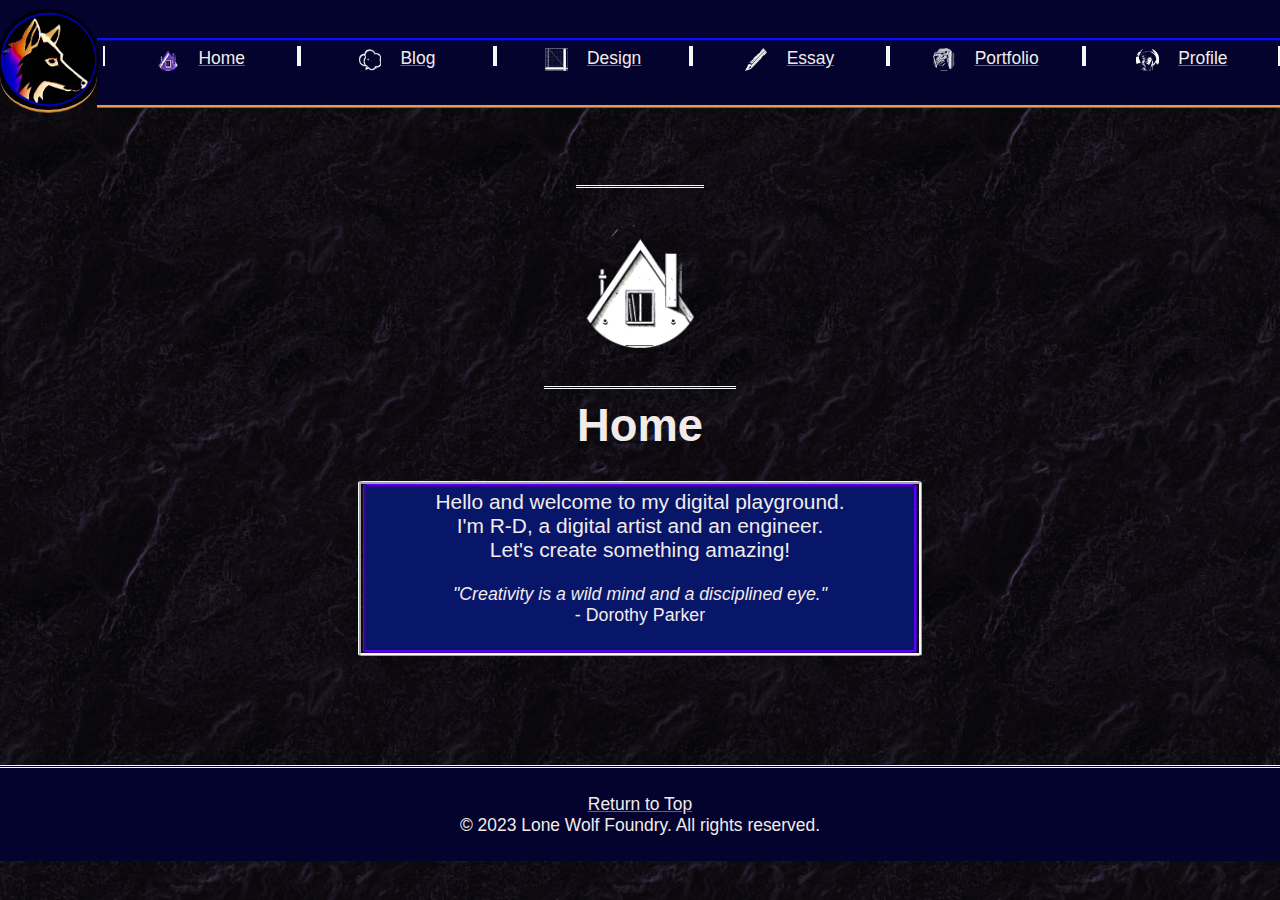
<file: index.html>
<!DOCTYPE html>
<html lang="en">
  <head>
    <meta charset="UTF-8">
    <meta name="viewport" content="width=device-width, initial-scale=1.0">
    <title>Lone Wolf Foundry</title>
    <link rel="icon" href="./favicon.ico">
    <link rel="stylesheet" href="style.css">
    
  </head>

  <body class="page">

    <header class="header">

      <a href="#" class="header__logo">
        <section class="header__logo-band-one"></section>
        <img src="./images/icon_base6.png" alt="Personal Logo" class="header__logo-img">
        <section class="header__logo-band-two"></section>
      </a>
    
      <nav class="header__navigation" id="navbar">
        <section class="header__menu">
          <a href="./index.html" class="header__menu-link"><img src="./images/house_icon_6.png" class="header__menu-image" id="home__light">Home</a>
          <a href="./blog.html" class="header__menu-link"><img src="./images/blog icon 7.png" class="header__menu-image">Blog</a>
          <a href="./design.html" class="header__menu-link"><img src="./images/design icon 2.png" class="header__menu-image">Design</a>
          <a href="./essay.html" class="header__menu-link"><img src="./images/essay icon 6.png" class="header__menu-image">Essay</a>
          <a href="./portfolio.html" class="header__menu-link"><img src="./images/portfolio icon 4.png" class="header__menu-image">Portfolio</a>
          <a href="./profile.html" class="header__menu-link"><img src="./images/profile icon 3.png" class="header__menu-image">Profile</a>
        </section>
      </nav>

    </header>
      
    <main class="main">

      <section class="main__header">
        <section class="main__header-line-one"></section>
        <img src="/images/house_icon_6.png" class="main__header-icon">
        <section class="main__header-line-two"></section>
        <h1 class="main__header-heading">Home</h1>
      </section>

      <section class="main__body">
      
        <section class="main__body-copy-outer">
          <section class="main__body-copy-inner">
            <section class="main__body-copy">
              
              <section id="homepage__greeting">
                <p class="main__body-copy-text"> Hello and welcome to my digital playground.</p>
                <p class="main__body-copy-text">I'm R-D, a digital artist and an engineer.</p>
                <p class="main__body-copy-text">Let's create something amazing! </p>
              </section>

              <section class="main__body-copy-quote">
                <p class="main__body-copy-quote-text"> "Creativity is a wild mind and a disciplined eye."</p>
                <p class="main__body-copy-quote-author"> - Dorothy Parker</p>
              </section>

            </section>
          </section>
        </section>


      </section>
      
      

    </main>

    <footer class="footer">
      <section class="footer__bar">
        <a href="#navbar" class="footer__link">Return to Top</a>
        <p class="footer__copy">&copy; 2023 Lone Wolf Foundry. All rights reserved.</p>
      </section>
    </footer>

  </body>
</html>
</file>
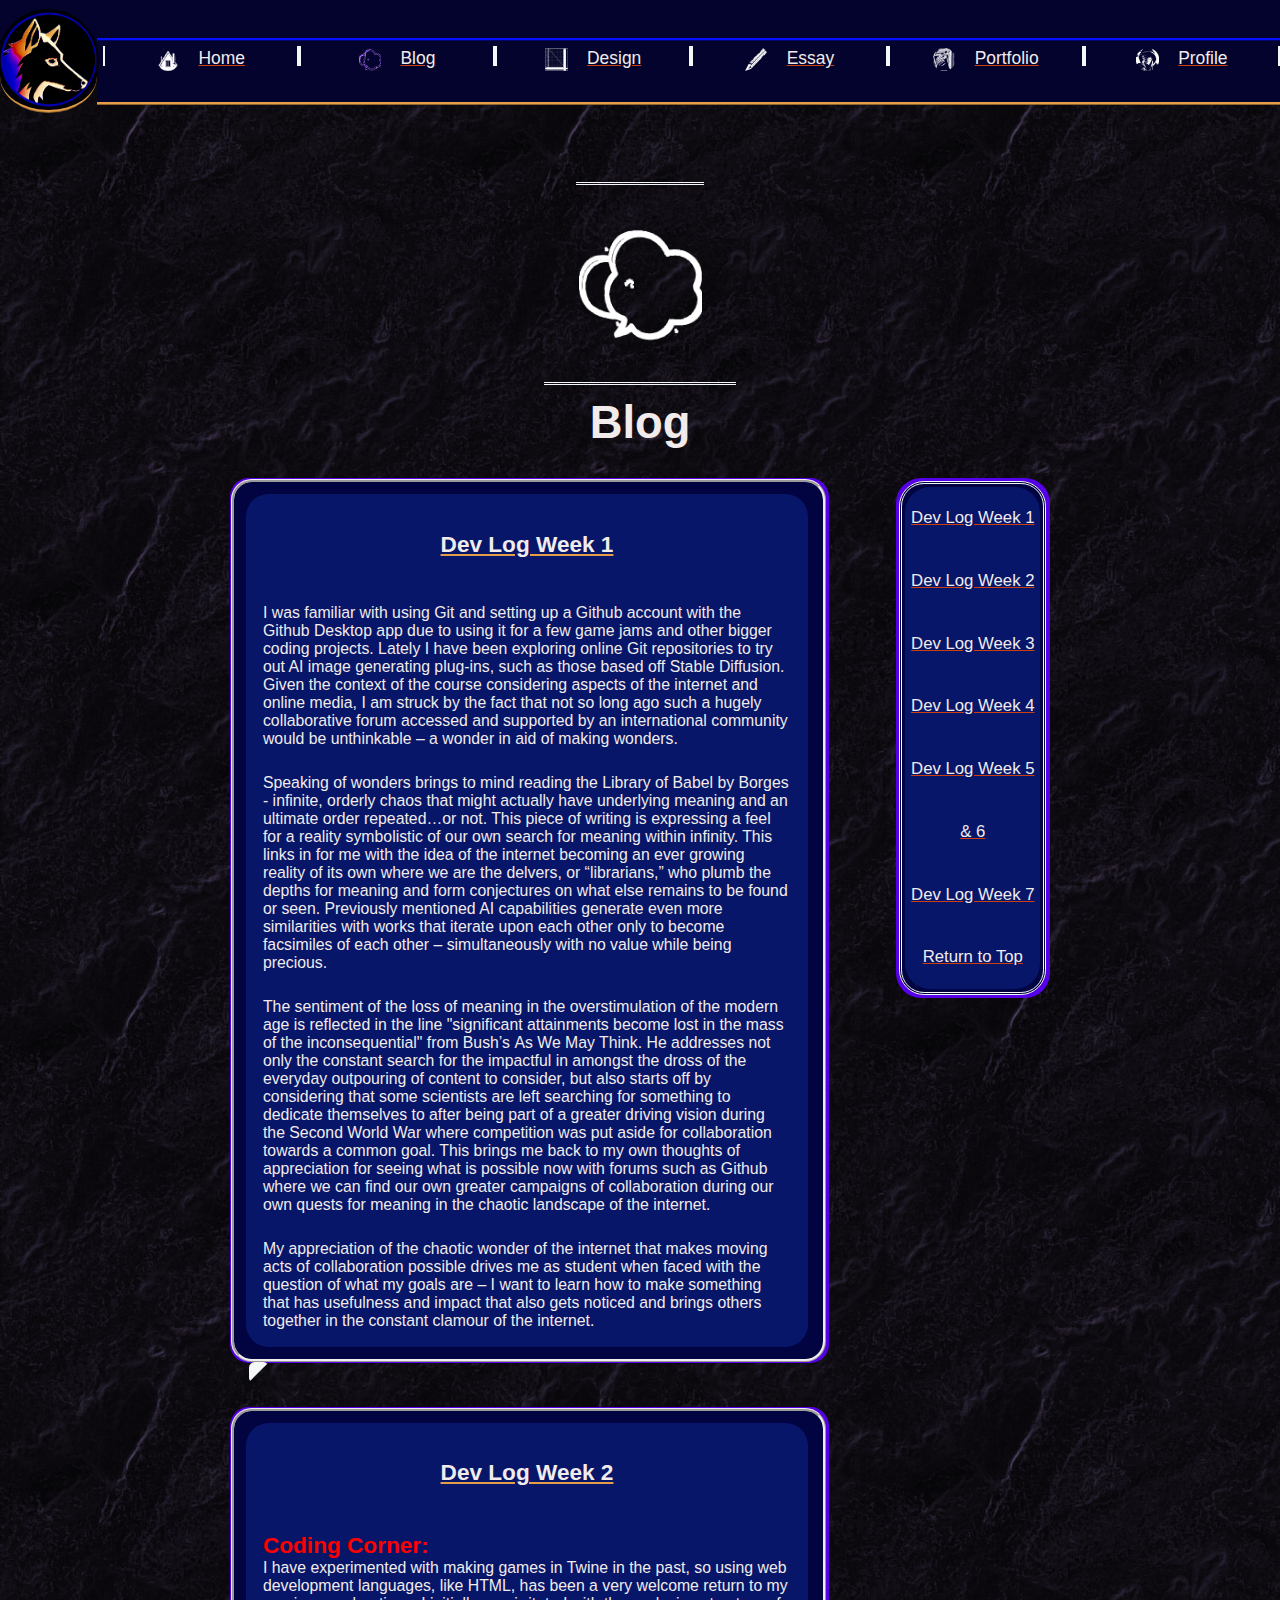
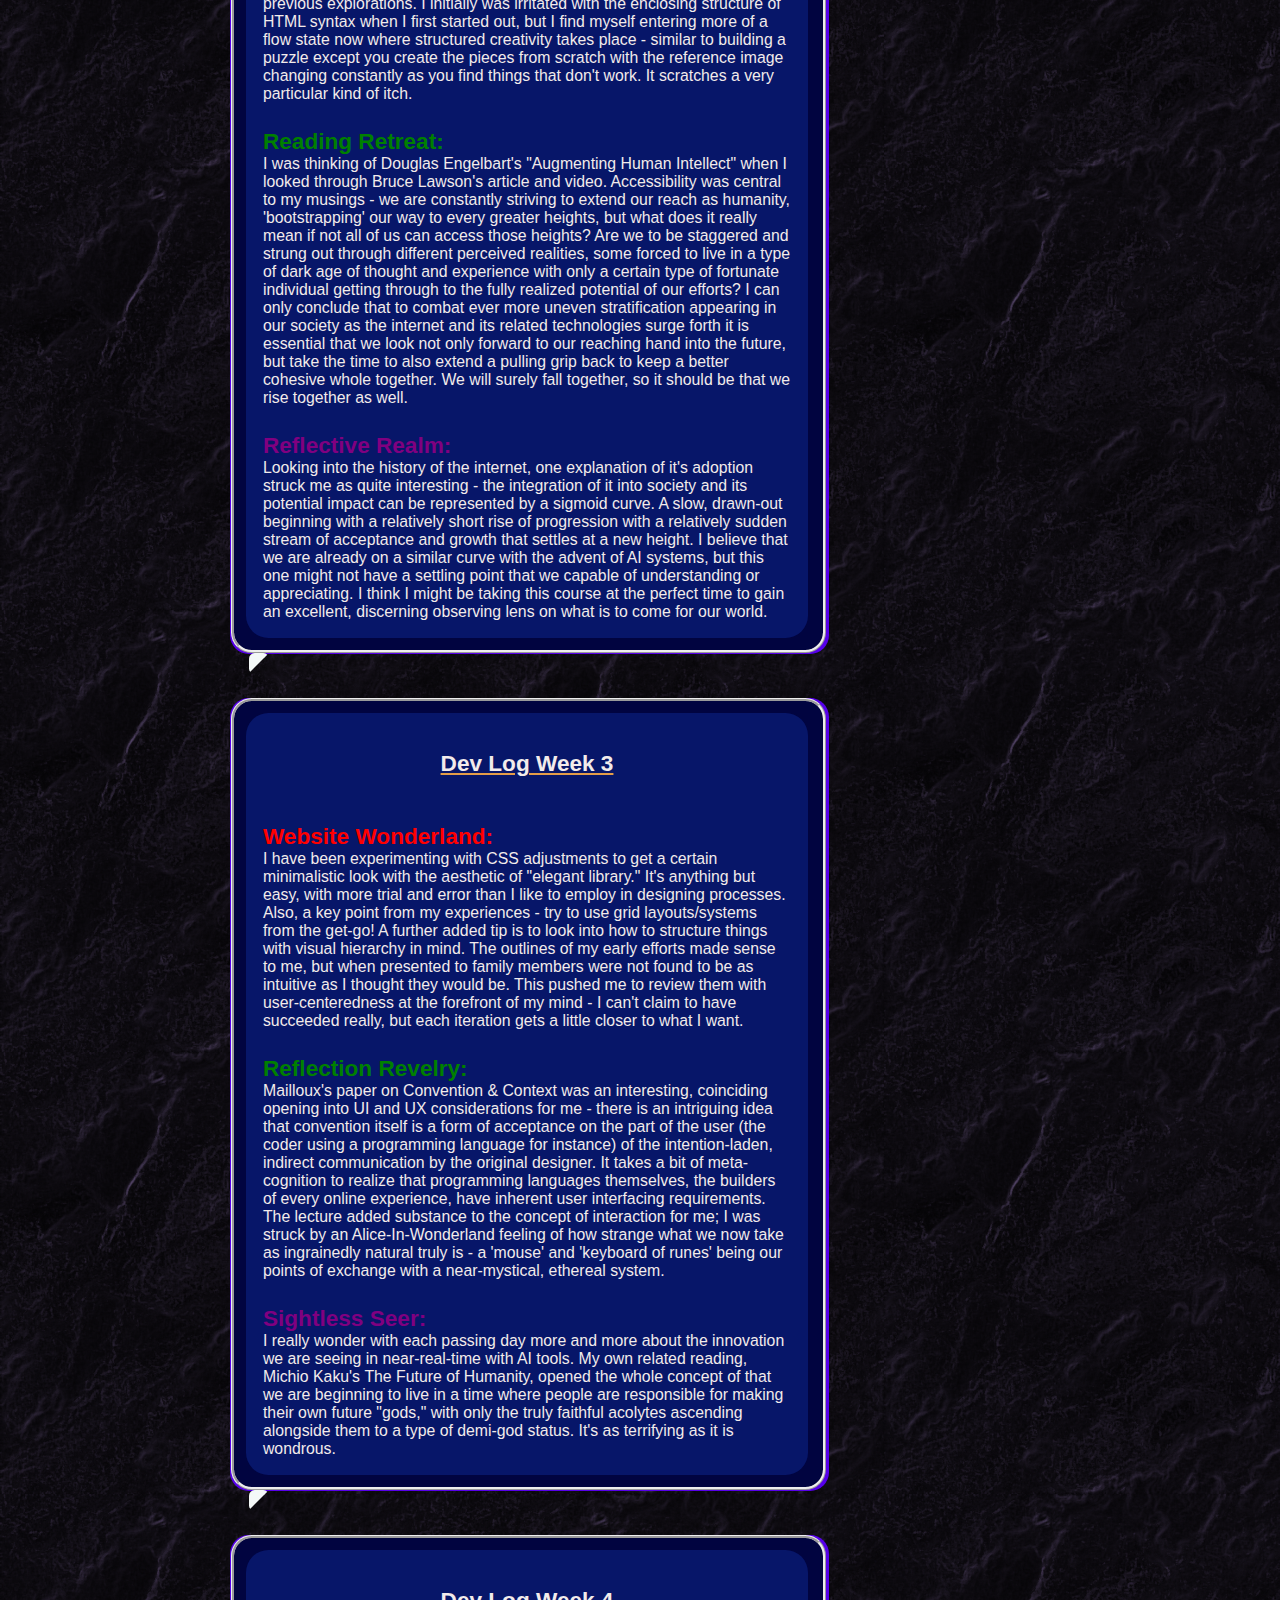
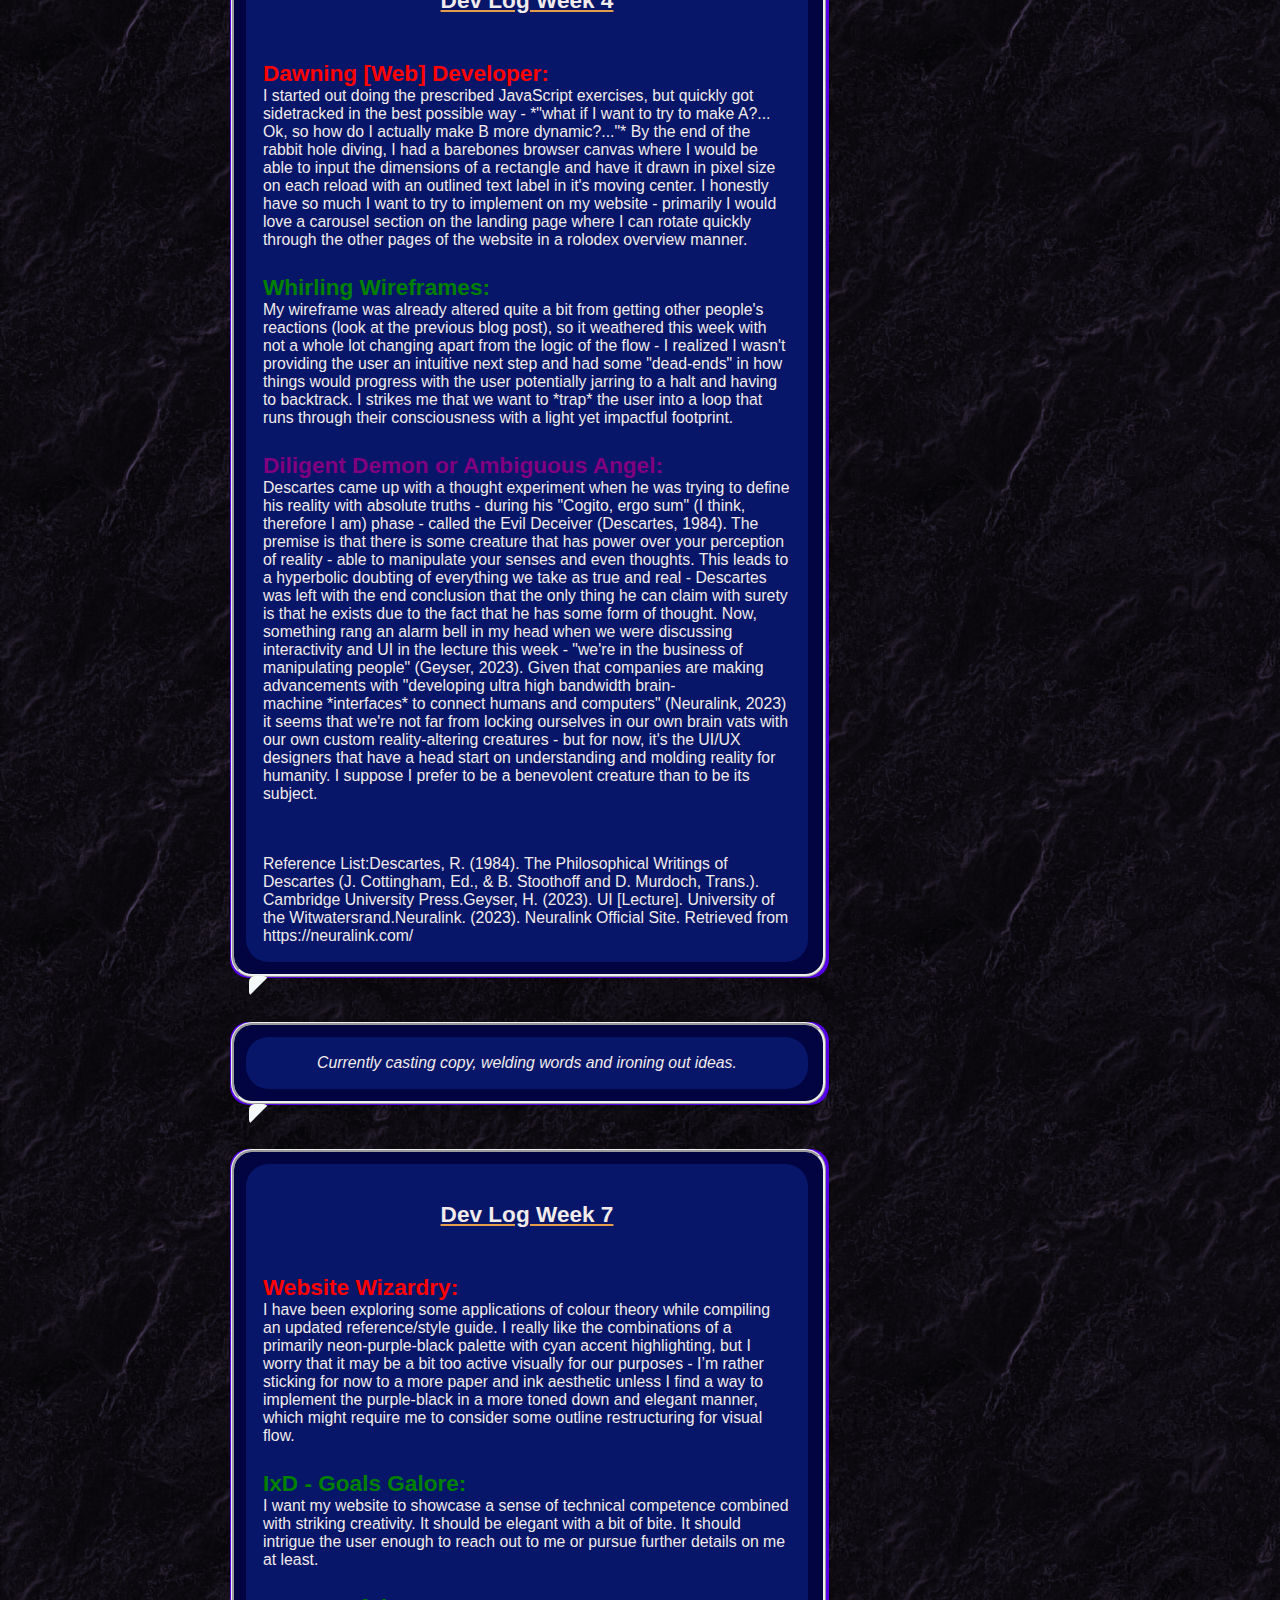
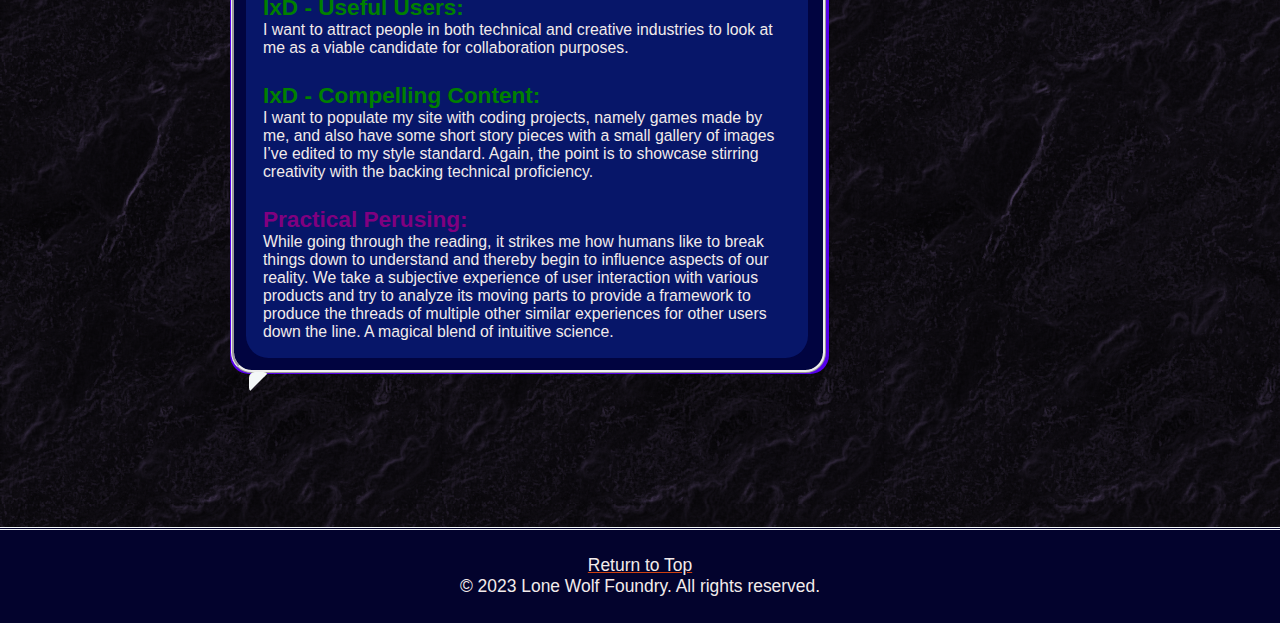
<file: blog.html>
<!DOCTYPE html>
<html lang="en">
  <head>
    <meta charset="UTF-8">
    <meta name="viewport" content="width=device-width, initial-scale=1.0">
    <title>Lone Wolf Foundry</title>
    <link rel="icon" href="/favicon.ico">
    <link rel="stylesheet" href="style.css">
    
  </head>

  <body class="page">

    <header class="header">

      <a href="#" class="header__logo">
        <section class="header__logo-band-one"></section>
        <img src="/images/icon_base6.png" alt="Personal Logo" class="header__logo-img">
        <section class="header__logo-band-two"></section>
      </a>
    
      <nav class="header__navigation" id="navbar">
        <section class="header__menu">
          <a href="/index.html" class="header__menu-link"><img src="./images/house_icon_6.png" class="header__menu-image">Home</a>
          <a href="/blog.html" class="header__menu-link"><img src="/images/blog icon 7.png" class="header__menu-image" id="blog__light">Blog</a>
          <a href="/design.html" class="header__menu-link"><img src="/images/design icon 2.png" class="header__menu-image">Design</a>
          <a href="/essay.html" class="header__menu-link"><img src="/images/essay icon 6.png" class="header__menu-image">Essay</a>
          <a href="/portfolio.html" class="header__menu-link"><img src="/images/portfolio icon 4.png" class="header__menu-image">Portfolio</a>
          <a href="/profile.html" class="header__menu-link"><img src="/images/profile icon 3.png" class="header__menu-image">Profile</a>
        </section>
      </nav>

    </header>
      
    <main class="main">

      <section class="main__header">
        <section class="main__header-line-one"></section>
        <img src="/images/blog icon 7.png" class="main__header-icon">
        <section class="main__header-line-two"></section>
        <h1 class="main__header-heading">Blog</h1>
      </section>

      <section class="main__body">
        <section class="main__body-content">
      
          <section class="main__speech-bubble" id="Blog1">
            <section class="main__speech-bubble-inner">
              <section class="h-entry main__speech-bubble-text">
                <h3 class="p-name main__body-heading">Dev Log Week 1</h3>
                <br>
                <p class="main__body-blog-text">I was familiar with using Git and setting up a Github account with the Github Desktop app due to using it for a few game jams and other bigger coding projects. Lately I have been exploring online Git repositories to try out AI image generating plug-ins, such as those based off Stable Diffusion. Given the context of the course considering aspects of the internet and online media, I am struck by the fact that not so long ago such a hugely collaborative forum accessed and supported by an international community would be unthinkable – a wonder in aid of making wonders.</p>
                <br>
                <p class="main__body-blog-text">Speaking of wonders brings to mind reading the Library of Babel by Borges - infinite, orderly chaos that might actually have underlying meaning and an ultimate order repeated…or not. This piece of writing is expressing a feel for a reality symbolistic of our own search for meaning within infinity. This links in for me with the idea of the internet becoming an ever growing reality of its own where we are the delvers, or “librarians,” who plumb the depths for meaning and form conjectures on what else remains to be found or seen. Previously mentioned AI capabilities generate even more similarities with works that iterate upon each other only to become facsimiles of each other – simultaneously with no value while being precious.</p>
                <br>
                <p class="main__body-blog-text">The sentiment of the loss of meaning in the overstimulation of the modern age is reflected in the line "significant attainments become lost in the mass of the inconsequential" from Bush’s As We May Think. He addresses not only the constant search for the impactful in amongst the dross of the everyday outpouring of content to consider, but also starts off by considering that some scientists are left searching for something to dedicate themselves to after being part of a greater driving vision during the Second World War where competition was put aside for collaboration towards a common goal. This brings me back to my own thoughts of appreciation for seeing what is possible now with forums such as Github where we can find our own greater campaigns of collaboration during our own quests for meaning in the chaotic landscape of the internet.</p>
                <br>
                <p class="main__body-blog-text">My appreciation of the chaotic wonder of the internet that makes moving acts of collaboration possible drives me as student when faced with the question of what my goals are – I want to learn how to make something that has usefulness and impact that also gets noticed and brings others together in the constant clamour of the internet.</p>
              </section>
            </section>
          </section>

          <br><br>

          <section class="main__speech-bubble" id="Blog2">
            <section class="main__speech-bubble-inner">
              <section class="h-entry main__speech-bubble-text">
                <h3 class="p-name main__body-heading">Dev Log Week 2</h3>
                <br>
                <h4 class="main__body-blog-heading-one">Coding Corner:</h4>
                <p class="main__body-blog-text">I have experimented with making games in Twine in the past, so using web development languages, like HTML, has been a very welcome return to my previous explorations. I initially was irritated with the enclosing structure of HTML syntax when I first started out, but I find myself entering more of a flow state now where structured creativity takes place - similar to building a puzzle except you create the pieces from scratch with the reference image changing constantly as you find things that don't work. It scratches a very particular kind of itch.</p>
                <br>
                <h4 class="main__body-blog-heading-two">Reading Retreat:</h4>
                <p class="main__body-blog-text">I was thinking of Douglas Engelbart's "Augmenting Human Intellect" when I looked through Bruce Lawson's article and video. Accessibility was central to my musings - we are constantly striving to extend our reach as humanity, 'bootstrapping' our way to every greater heights, but what does it really mean if not all of us can access those heights? Are we to be staggered and strung out through different perceived realities, some forced to live in a type of dark age of thought and experience with only a certain type of fortunate individual getting through to the fully realized potential of our efforts? I can only conclude that to combat ever more uneven stratification appearing in our society as the internet and its related technologies surge forth it is essential that we look not only forward to our reaching hand into the future, but take the time to also extend a pulling grip back to keep a better cohesive whole together. We will surely fall together, so it should be that we rise together as well.</p>
                <br>
                <h4 class="main__body-blog-heading-three">Reflective Realm:</h4>
                <p class="main__body-blog-text">Looking into the history of the internet, one explanation of it's adoption struck me as quite interesting - the integration of it into society and its potential impact can be represented by a sigmoid curve. A slow, drawn-out beginning with a relatively short rise of progression with a relatively sudden stream of acceptance and growth that settles at a new height. I believe that we are already on a similar curve with the advent of AI systems, but this one might not have a settling point that we capable of understanding or appreciating. I think I might be taking this course at the perfect time to gain an excellent, discerning observing lens on what is to come for our world.</p>
              </section>
            </section>
          </section>
          
          <br><br>

          <section class="main__speech-bubble" id="Blog3">
            <section class="main__speech-bubble-inner">
              <section class="h-entry main__speech-bubble-text">
                <h3 class="p-name main__body-heading">Dev Log Week 3</h3>
                <br>
                <h4 class="main__body-blog-heading-one">Website Wonderland:</h4>
                <p class="main__body-blog-text">I have been experimenting with CSS adjustments to get a certain minimalistic look with the aesthetic of "elegant library." It's anything but easy, with more trial and error than I like to employ in designing processes. Also, a key point from my experiences - try to use grid layouts/systems from the get-go! A further added tip is to look into how to structure things with visual hierarchy in mind. The outlines of my early efforts made sense to me, but when presented to family members were not found to be as intuitive as I thought they would be. This pushed me to review them with user-centeredness at the forefront of my mind - I can't claim to have succeeded really, but each iteration gets a little closer to what I want.</p>
                <br>
                <h4 class="main__body-blog-heading-two">Reflection Revelry:</h4>
                <p class="main__body-blog-text">Mailloux's paper on Convention & Context was an interesting, coinciding opening into UI and UX considerations for me - there is an intriguing idea that convention itself is a form of acceptance on the part of the user (the coder using a programming language for instance) of the intention-laden, indirect communication by the original designer. It takes a bit of meta-cognition to realize that programming languages themselves, the builders of every online experience, have inherent user interfacing requirements. The lecture added substance to the concept of interaction for me; I was struck by an Alice-In-Wonderland feeling of how strange what we now take as ingrainedly natural truly is - a 'mouse' and 'keyboard of runes' being our points of exchange with a near-mystical, ethereal system.</p>
                <br>  
                <h4 class="main__body-blog-heading-three">Sightless Seer:</h4>
                <p class="main__body-blog-text">I really wonder with each passing day more and more about the innovation we are seeing in near-real-time with AI tools. My own related reading, Michio Kaku's The Future of Humanity, opened the whole concept of that we are beginning to live in a time where people are responsible for making their own future "gods," with only the truly faithful acolytes ascending alongside them to a type of demi-god status. It's as terrifying as it is wondrous.</p>
                  
              </section>
            </section>
          </section>

          <br><br>

          <section class="main__speech-bubble" id="Blog4">
            <section class="main__speech-bubble-inner">
              <section class="h-entry main__speech-bubble-text">
                <h3 class="p-name main__body-heading">Dev Log Week 4</h3>
                <br>
                <h4 class="main__body-blog-heading-one">Dawning [Web] Developer:</h4>
                <p class="main__body-blog-text">I started out doing the prescribed JavaScript exercises, but quickly got sidetracked in the best possible way - *"what if I want to try to make A?... Ok, so how do I actually make B more dynamic?..."* By the end of the rabbit hole diving, I had a barebones browser canvas where I would be able to input the dimensions of a rectangle and have it drawn in pixel size on each reload with an outlined text label in it's moving center. I honestly have so much I want to try to implement on my website - primarily I would love a carousel section on the landing page where I can rotate quickly through the other pages of the website in a rolodex overview manner.</p>
                <br>
                <h4 class="main__body-blog-heading-two">Whirling Wireframes:</h4>
                <p class="main__body-blog-text">My wireframe was already altered quite a bit from getting other people's reactions (look at the previous blog post), so it weathered this week with not a whole lot changing apart from the logic of the flow - I realized I wasn't providing the user an intuitive next step and had some "dead-ends" in how things would progress with the user potentially jarring to a halt and having to backtrack. I strikes me that we want to *trap* the user into a loop that runs through their consciousness with a light yet impactful footprint.</p>
                <br>
                <h4 class="main__body-blog-heading-three">Diligent Demon or Ambiguous Angel:</h4>
                <p class="main__body-blog-text">Descartes came up with a thought experiment when he was trying to define his reality with absolute truths - during his "Cogito, ergo sum" (I think, therefore I am) phase - called the Evil Deceiver (Descartes, 1984). The premise is that there is some creature that has power over your perception of reality - able to manipulate your senses and even thoughts. This leads to a hyperbolic doubting of everything we take as true and real - Descartes was left with the end conclusion that the only thing he can claim with surety is that he exists due to the fact that he has some form of thought. Now, something rang an alarm bell in my head when we were discussing interactivity and UI in the lecture this week - "we're in the business of manipulating people" (Geyser, 2023). Given that companies are making advancements with "developing ultra high bandwidth brain-machine *interfaces* to connect humans and computers" (Neuralink, 2023) it seems that we're not far from locking ourselves in our own brain vats with our own custom reality-altering creatures - but for now, it's the UI/UX designers that have a head start on understanding and molding reality for humanity. I suppose I prefer to be a benevolent creature than to be its subject.</p>
                <br>
                <br>
                <p class="main__body-blog-text">Reference List:Descartes, R. (1984). The Philosophical Writings of Descartes (J. Cottingham, Ed., & B. Stoothoff and D. Murdoch, Trans.). Cambridge University Press.Geyser, H. (2023). UI [Lecture]. University of the Witwatersrand.Neuralink. (2023). Neuralink Official Site. Retrieved from https://neuralink.com/ </p>
              </section>
            </section>
          </section>

          <br><br>

          <section class="main__speech-bubble" id="Blog5&6">
            <section class="main__speech-bubble-inner">
              <section class="h-entry main__speech-bubble-text">
                <p class="main__body-blog-text" id="placeholder-one"> Currently casting copy, welding words and ironing out ideas.</p>
              </section>
            </section>
          </section>

          <br><br>

          <section class="main__speech-bubble" id="Blog7">
            <section class="main__speech-bubble-inner">
              <section class="h-entry main__speech-bubble-text">
                <h3 class="p-name main__body-heading">Dev Log Week 7</h3>
                <br>
                <h4 class="main__body-blog-heading-one">Website Wizardry:</h4>
                <p class="main__body-blog-text">I have been exploring some applications of colour theory while compiling an updated reference/style guide. I really like the combinations of a primarily neon-purple-black palette with cyan accent highlighting, but I worry that it may be a bit too active visually for our purposes - I’m rather sticking for now to a more paper and ink aesthetic unless I find a way to implement the purple-black in a more toned down and elegant manner, which might require me to consider some outline restructuring for visual flow. </p>
                <br>
                <h4 class="main__body-blog-heading-two">IxD - Goals Galore:</h4>
                <p class="main__body-blog-text">I want my website to showcase a sense of technical competence combined with striking creativity. It should be elegant with a bit of bite. It should intrigue the user enough to reach out to me or pursue further details on me at least. </p>
                <br> 
                <h4 class="main__body-blog-heading-two">IxD - Useful Users:</h4>
                <p class="main__body-blog-text"> I want to attract people in both technical and creative industries to look at me as a viable candidate for collaboration purposes. </p>
                <br> 
                <h4 class="main__body-blog-heading-two">IxD - Compelling Content:</h4>
                <p class="main__body-blog-text">I want to populate my site with coding projects, namely games made by me, and also have some short story pieces with a small gallery of images I’ve edited to my style standard. Again, the point is to showcase stirring creativity with the backing technical proficiency. </p>
                <br>      
                <h4 class="main__body-blog-heading-three">Practical Perusing:</h4>
                <p class="main__body-blog-text">While going through the reading, it strikes me how humans like to break things down to understand and thereby begin to influence aspects of our reality. We take a subjective experience of user interaction with various products and try to analyze its moving parts to provide a framework to produce the threads of multiple other similar experiences for other users down the line. A magical blend of intuitive science. </p>
                  
              </section>
            </section>
          </section>

          <br><br>

      
        </section>

        <nav class="main__navbar">
          <section class="main__navbar-outer">
            <section class="main__navbar-inner">
              <section class="main__navbar-links">
                <a href="#Blog1" class="main__navbar-link">Dev Log Week 1</a>
                <a href="#Blog2" class="main__navbar-link">Dev Log Week 2</a>
                <a href="#Blog3" class="main__navbar-link">Dev Log Week 3</a>
                <a href="#Blog4" class="main__navbar-link">Dev Log Week 4</a>
                <a href="#Blog5&6" class="main__navbar-link">Dev Log Week 5 & 6</a>
                <a href="#Blog7" class="main__navbar-link">Dev Log Week 7</a>
                <a href="#navbar" class="main__navbar-link">Return to Top</a>
              </section>
            </section>
          </section>
        </nav>
      </section>

    </main>


    <footer class="footer">
      <section class="footer__bar">
        <a href="#navbar" class="footer__link">Return to Top</a>
        <p class="footer__copy">&copy; 2023 Lone Wolf Foundry. All rights reserved.</p>
      </section>
    </footer>
  </body>
</html>
</file>
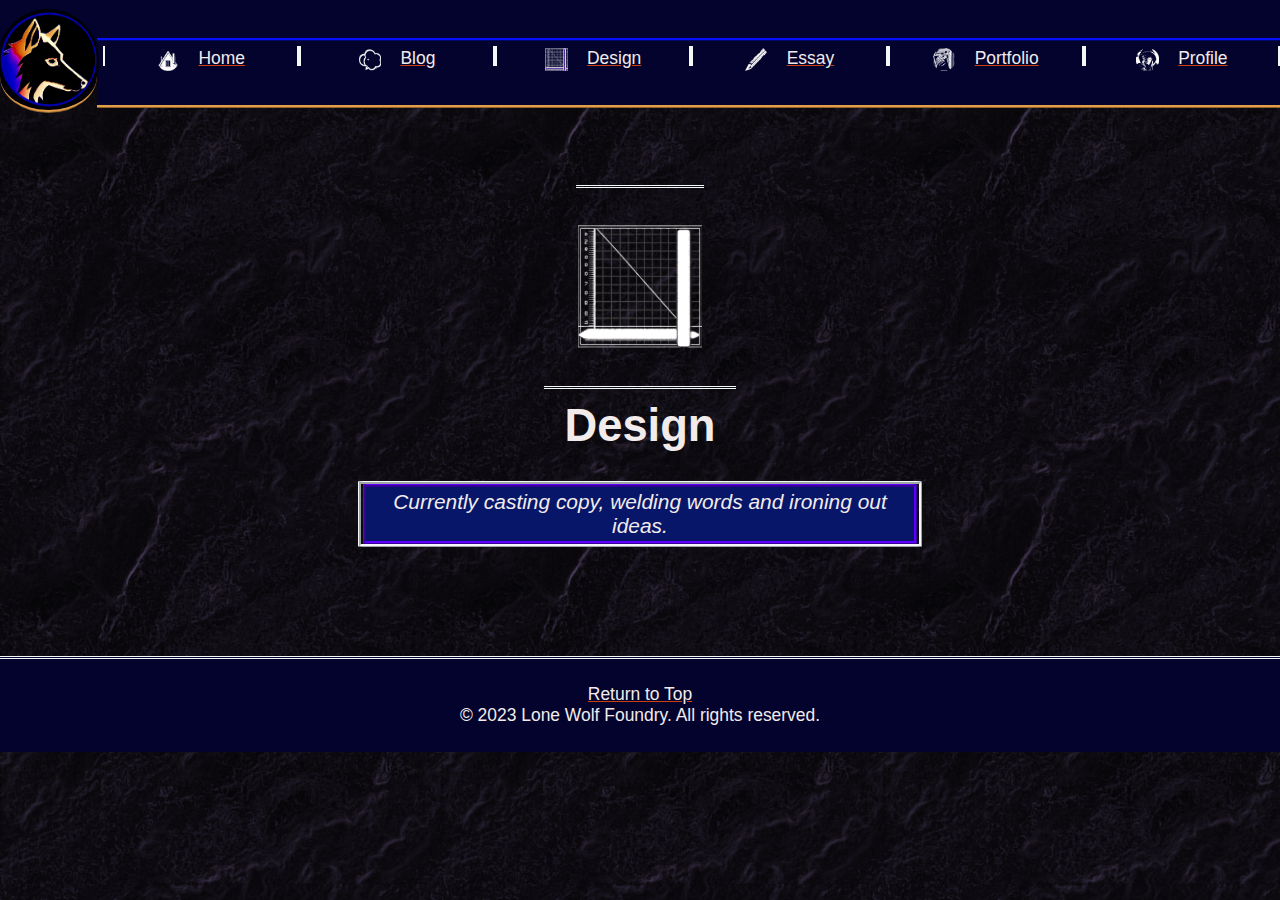
<file: design.html>
<!DOCTYPE html>
<html lang="en">
  <head>
    <meta charset="UTF-8">
    <meta name="viewport" content="width=device-width, initial-scale=1.0">
    <title>Lone Wolf Foundry</title>
    <link rel="icon" href="/favicon.ico">
    <link rel="stylesheet" href="style.css">
    
  </head>

  <body class="page">

    <header class="header">

      <a href="#" class="header__logo">
        <section class="header__logo-band-one"></section>
        <img src="/images/icon_base6.png" alt="Personal Logo" class="header__logo-img">
        <section class="header__logo-band-two"></section>
      </a>
    
      <nav class="header__navigation" id="navbar">
        <section class="header__menu">
          <a href="/index.html" class="header__menu-link"><img src="./images/house_icon_6.png" class="header__menu-image">Home</a>
          <a href="/blog.html" class="header__menu-link"><img src="/images/blog icon 7.png" class="header__menu-image">Blog</a>
          <a href="/design.html" class="header__menu-link"><img src="/images/design icon 2.png" class="header__menu-image" id="design__light">Design</a>
          <a href="/essay.html" class="header__menu-link"><img src="/images/essay icon 6.png" class="header__menu-image">Essay</a>
          <a href="/portfolio.html" class="header__menu-link"><img src="/images/portfolio icon 4.png" class="header__menu-image">Portfolio</a>
          <a href="/profile.html" class="header__menu-link"><img src="/images/profile icon 3.png" class="header__menu-image">Profile</a>
        </section>
      </nav>

    </header>
      
    <main class="main">

      <section class="main__header">
        <section class="main__header-line-one"></section>
        <img src="/images/design icon 2.png" class="main__header-icon">
        <section class="main__header-line-two"></section>
        <h1 class="main__header-heading">Design</h1>
      </section>

      <section class="main__body">
        <section class="main__body-copy-outer">
          <section class="main__body-copy-inner">
            <section class="main__body-copy">

              <p class="main__body-copy-text" id="placeholder-one"> Currently casting copy, welding words and ironing out ideas.</p>

            </section>
          </section>
        </section>
      
      

    </main>


    <footer class="footer">
      <section class="footer__bar">

        <a href="#navbar" class="footer__link">Return to Top</a>
        <p class="footer__copy">&copy; 2023 Lone Wolf Foundry. All rights reserved.</p>

      </section>


    </footer>

  </body>
</html>
</file>
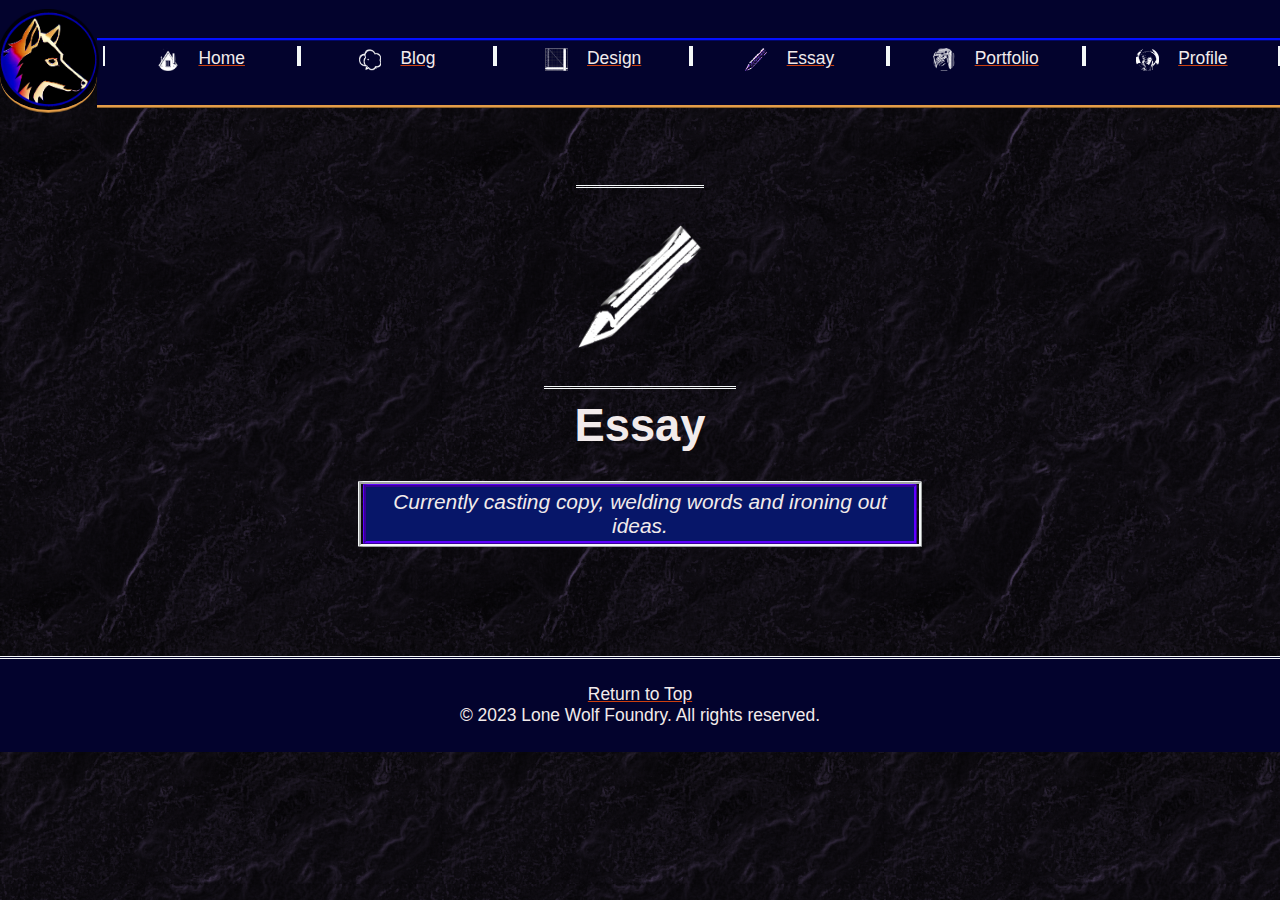
<file: essay.html>
<!DOCTYPE html>
<html lang="en">
  <head>
    <meta charset="UTF-8">
    <meta name="viewport" content="width=device-width, initial-scale=1.0">
    <title>Lone Wolf Foundry</title>
    <link rel="icon" href="/favicon.ico">
    <link rel="stylesheet" href="style.css">
    
  </head>

  <body class="page">

    <header class="header">

      <a href="#" class="header__logo">
        <section class="header__logo-band-one"></section>
        <img src="/images/icon_base6.png" alt="Personal Logo" class="header__logo-img">
        <section class="header__logo-band-two"></section>
      </a>
    
      <nav class="header__navigation" id="navbar">
        <section class="header__menu">
          <a href="/index.html" class="header__menu-link"><img src="./images/house_icon_6.png" class="header__menu-image">Home</a>
          <a href="/blog.html" class="header__menu-link"><img src="/images/blog icon 7.png" class="header__menu-image">Blog</a>
          <a href="/design.html" class="header__menu-link"><img src="/images/design icon 2.png" class="header__menu-image">Design</a>
          <a href="/essay.html" class="header__menu-link"><img src="/images/essay icon 6.png" class="header__menu-image" id="essay__light">Essay</a>
          <a href="/portfolio.html" class="header__menu-link"><img src="/images/portfolio icon 4.png" class="header__menu-image">Portfolio</a>
          <a href="/profile.html" class="header__menu-link"><img src="/images/profile icon 3.png" class="header__menu-image">Profile</a>
        </section>
      </nav>

    </header>
      
    <main class="main">

      <section class="main__header">
        <section class="main__header-line-one"></section>
        <img src="/images/essay icon 6.png" class="main__header-icon">
        <section class="main__header-line-two"></section>
        <h1 class="main__header-heading">Essay</h1>
      </section>

      <section class="main__body">
        <section class="main__body-copy-outer">
          <section class="main__body-copy-inner">
            <section class="main__body-copy">

              <p class="main__body-copy-text" id="placeholder-one"> Currently casting copy, welding words and ironing out ideas.</p>

            </section>
          </section>
        </section>


      </section>
      
      

    </main>


    <footer class="footer">
      <section class="footer__bar">

        <a href="#navbar" class="footer__link">Return to Top</a>
        <p class="footer__copy">&copy; 2023 Lone Wolf Foundry. All rights reserved.</p>

      </section>


    </footer>

  </body>


</html>
</file>
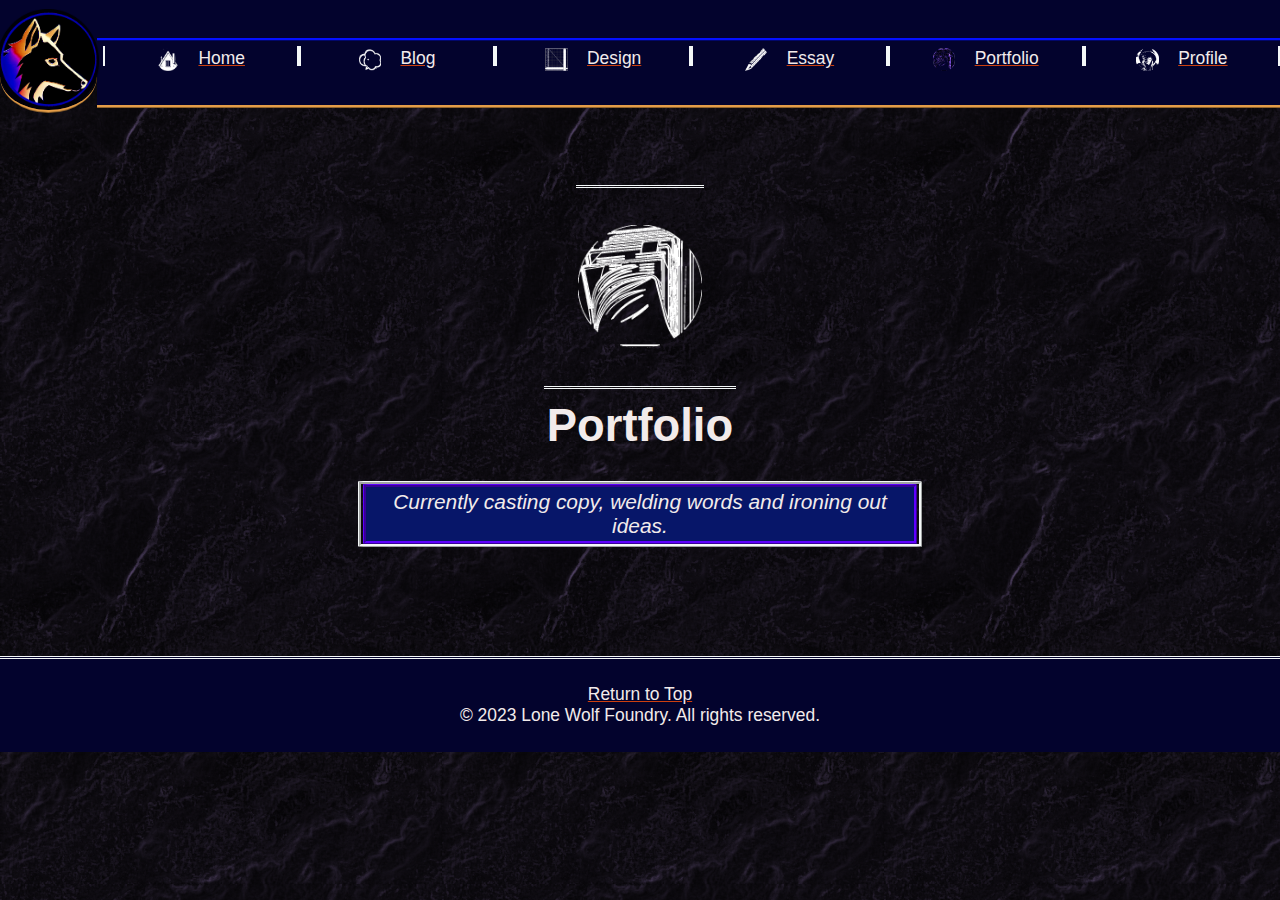
<file: portfolio.html>
<!DOCTYPE html>
<html lang="en">
  <head>
    <meta charset="UTF-8">
    <meta name="viewport" content="width=device-width, initial-scale=1.0">
    <title>Lone Wolf Foundry</title>
    <link rel="icon" href="/favicon.ico">
    <link rel="stylesheet" href="style.css">
    
  </head>

  <body class="page">

    <header class="header">

      <a href="#" class="header__logo">
        <section class="header__logo-band-one"></section>
        <img src="/images/icon_base6.png" alt="Personal Logo" class="header__logo-img">
        <section class="header__logo-band-two"></section>
      </a>
    
      <nav class="header__navigation" id="navbar">
        <section class="header__menu">
          <a href="/index.html" class="header__menu-link"><img src="./images/house_icon_6.png" class="header__menu-image">Home</a>
          <a href="/blog.html" class="header__menu-link"><img src="/images/blog icon 7.png" class="header__menu-image">Blog</a>
          <a href="/design.html" class="header__menu-link"><img src="/images/design icon 2.png" class="header__menu-image">Design</a>
          <a href="/essay.html" class="header__menu-link"><img src="/images/essay icon 6.png" class="header__menu-image">Essay</a>
          <a href="/portfolio.html" class="header__menu-link"><img src="/images/portfolio icon 4.png" class="header__menu-image" id="portfolio__light">Portfolio</a>
          <a href="/profile.html" class="header__menu-link"><img src="/images/profile icon 3.png" class="header__menu-image">Profile</a>
        </section>
      </nav>

    </header>
      
    <main class="main">

      <section class="main__header">
        <section class="main__header-line-one"></section>
        <img src="/images/portfolio icon 4.png" class="main__header-icon">
        <section class="main__header-line-two"></section>
        <h1 class="main__header-heading">Portfolio</h1>
      </section>

      <section class="main__body">
        <section class="main__body-copy-outer">
          <section class="main__body-copy-inner">
            <section class="main__body-copy">

              <p class="main__body-copy-text" id="placeholder-one"> Currently casting copy, welding words and ironing out ideas.</p>

            </section>
          </section>
        </section>
      
      

    </main>


    <footer class="footer">
      <section class="footer__bar">

        <a href="#navbar" class="footer__link">Return to Top</a>
        <p class="footer__copy">&copy; 2023 Lone Wolf Foundry. All rights reserved.</p>

      </section>


    </footer>

  </body>


</html>
</file>
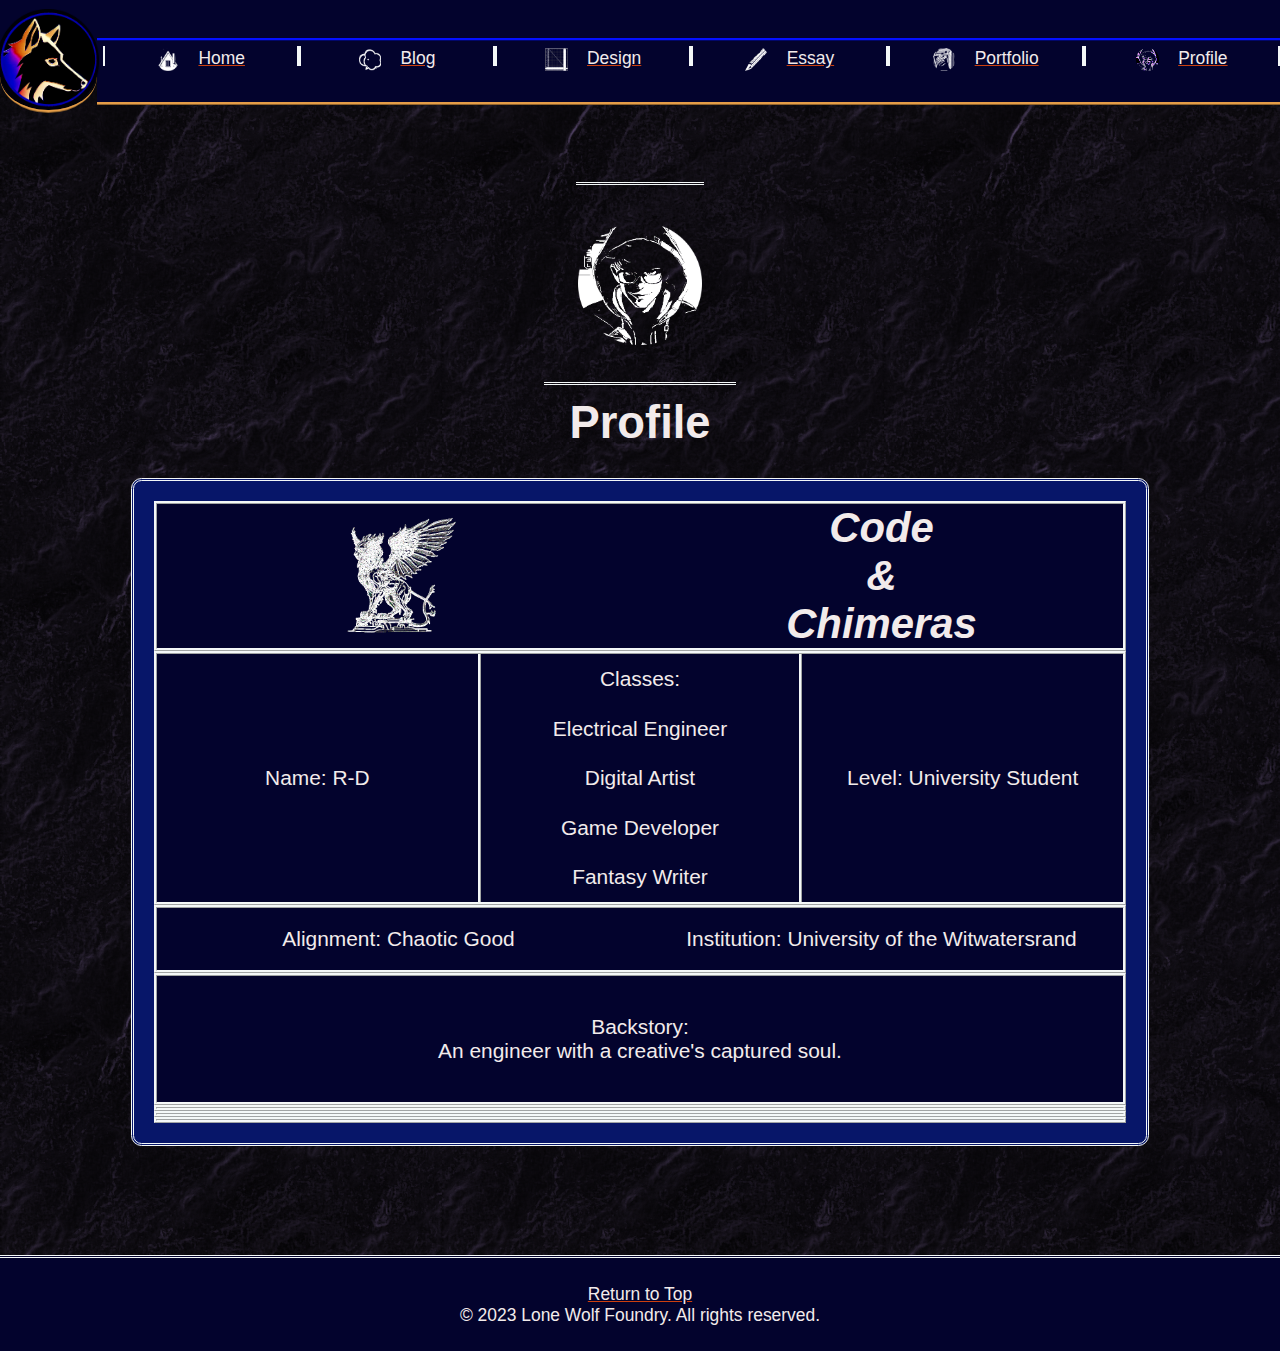
<file: profile.html>
<!DOCTYPE html>
<html lang="en">
  <head>
    <meta charset="UTF-8">
    <meta name="viewport" content="width=device-width, initial-scale=1.0">
    <title>Lone Wolf Foundry</title>
    <link rel="icon" href="/favicon.ico">
    <link rel="stylesheet" href="style.css">
    
  </head>

  <body class="page">

    <header class="header">

      <a href="#" class="header__logo">
        <section class="header__logo-band-one"></section>
        <img src="/images/icon_base6.png" alt="Personal Logo" class="header__logo-img">
        <section class="header__logo-band-two"></section>
      </a>
    
      <nav class="header__navigation" id="navbar">
        <section class="header__menu">
          <a href="/index.html" class="header__menu-link"><img src="./images/house_icon_6.png" class="header__menu-image">Home</a>
          <a href="/blog.html" class="header__menu-link"><img src="/images/blog icon 7.png" class="header__menu-image">Blog</a>
          <a href="/design.html" class="header__menu-link"><img src="/images/design icon 2.png" class="header__menu-image">Design</a>
          <a href="/essay.html" class="header__menu-link"><img src="/images/essay icon 6.png" class="header__menu-image">Essay</a>
          <a href="/portfolio.html" class="header__menu-link"><img src="/images/portfolio icon 4.png" class="header__menu-image">Portfolio</a>
          <a href="/profile.html" class="header__menu-link"><img src="/images/profile icon 3.png" class="header__menu-image" id="profile__light">Profile</a>
        </section>
      </nav>

    </header>
      
    <main class="main">

      <section class="main__header">
        <section class="main__header-line-one"></section>
        <img src="/images/profile icon 3.png" class="main__header-icon">
        <section class="main__header-line-two"></section>
        <h1 class="main__header-heading">Profile</h1>
      </section>

      <section class="main__body">
            <section class="main__body-grid">

              <section class="main__body-grid-row">
                <section class="main__body-grid-row-cell"><img src="/images/chimera icon 4.png" id="chimera-icon"></section>
                <section class="main__body-grid-row-cell"><h3 class="main__body-grid-row-cell-heading">Code </h3><h2 class="main__body-grid-row-cell-heading"> & </h2><h3 class="main__body-grid-row-cell-heading"> Chimeras</h3></section>
              </section>

              <section class="main__body-grid-row">
                <section class="main__body-grid-row-cell">
                  <p class="main__body-grid-row-cell-text">Name: R-D</p>
                </section>
                <section class="main__body-grid-row-cell">
                  <p class="main__body-grid-row-cell-text">Classes:</p>
                  <p class="main__body-grid-row-cell-text">Electrical Engineer</p>
                  <p class="main__body-grid-row-cell-text">Digital Artist</p>
                  <p class="main__body-grid-row-cell-text">Game Developer</p>
                  <p class="main__body-grid-row-cell-text">Fantasy Writer</p>
                </section>
                <section class="main__body-grid-row-cell">
                  <p class="main__body-grid-row-cell-text">Level: University Student</p>
                </section>
                
              </section>

              <section class="main__body-grid-row">
                <section class="main__body-grid-row-cell">
                  <p class="main__body-grid-row-cell-text">Alignment: Chaotic Good</p>
                </section>
                <section class="main__body-grid-row-cell">
                  <p class="main__body-grid-row-cell-text">Institution: University of the Witwatersrand</p>
                </section>

              </section>

              <section class="main__body-grid-row">
                <section class="main__body-grid-row-cell">
                  <section class="main__body-grid-row-cell">
                    <p class="main__body-grid-row-cell-text">Backstory:<br> An engineer with a creative's captured soul.</p>
                  </section>

                </section>

              </section>

              <section class="main__body-grid-row">
                <section class="main__body-grid-row-cell">

                </section>

              </section>

              <section class="main__body-grid-row">
                <section class="main__body-grid-row-cell">

                </section>

              </section>

              <section class="main__body-grid-row">
                <section class="main__body-grid-row-cell">

                </section>

              </section>

            </section>
  
      </section>
    </main>


    <footer class="footer">
      <section class="footer__bar">
        <a href="#navbar" class="footer__link">Return to Top</a>
        <p class="footer__copy">&copy; 2023 Lone Wolf Foundry. All rights reserved.</p>
      </section>
    </footer>
  </body>
</html>
</file>
<file: style.css>
@font-face {
  font-family: 'EBGaramond';
  src: url('/fonts/EBGaramond-Regular.ttf') format('regular'),
       url('/fonts/EBGaramond-Medium.ttf') format('medium'),
       url('/fonts/EBGaramond-Bold.ttf') format('bold'),
       url('/fonts/EBGaramond-Italic.ttf') format('italic'),
       url('/fonts/EBGaramond-SemiBold.ttf') format('semiBold'),
       url('/fonts/EBGaramond-MediumItalic.ttf') format('mediumItalic'),
       url('/fonts/EBGaramond-BoldItalic.ttf') format('boldItalic'),
       url('/fonts/EBGaramond-SemiBoldItalic.ttf') format('semiBoldItalic'),
       url('/fonts/EBGaramond-ExtraBold.ttf') format('extraBold'),
       url('/fonts/EBGaramond-ExtraBoldItalic.ttf') format('extraBoldItalic');
}

* {
  margin: 0;
  padding: 0;
  box-sizing: border-box;
}

html{
  font-size: calc(0.8vh + 0.8vw);
  height: 100%;
}

  .page {
    display: flex;
    flex-direction: column;
      
    height: 100%;
    width: 100%;

    gap: 5%;
    overflow-x: hidden;

    font-family: EBGaramond, sans-serif;
    color:#F2EBEB;

    background-image: url('./images/background3.png');
    background-repeat: repeat;
  }

    .header {
      display: flex;
      flex-direction: row;
      justify-content: flex-start;

      height: 12%;
      width: 100%;
    }

      .header__logo{
        order: 1;
        position: relative;

        height: 6em;
        width: 6em;

      }

        .header__logo-band-one{
          position: absolute;
          z-index: 1;
          top: 0;
          left: 0;

          height: 50%;
          width: 100%;

          background-color: rgb(03, 03, 45);
        }

        .header__logo-img{
          position: absolute;
          z-index:2;
          top: 0.5em;
          left:0;

          width: 100%;
          height: 100%;

          object-fit: cover;
          overflow: visible;
        }

        .header__logo-band-two{
          position: absolute;
          z-index: 3;
          bottom:-0.5em;
          left:0;

          height: 70%;
          width: 100%;
          
          border-bottom: ridge #E49D48;
          border-radius: 95%;
        }

      .header__navigation{
        order:2;

        display: flex;
        flex-direction: column;

        width: 100%;
        height: 100%;

        font-size: 1em;

        padding-top: 3%;

        background-color: rgb(03, 03, 45);
        border-bottom: ridge #E49D48;
      }


        .header__menu{
          display: flex;
          flex-direction: row;
          justify-content: space-evenly;

          width: 100%;
          height: fit-content;

          padding-left: 0.5%;
          padding-top: 0.4%;

          border-top: ridge #040DBF;

          color:#F2EBEB;
          background-color: rgb(03, 03, 45);
        }

          .header__menu-link{
            display: flex;
            flex-direction: row;
            justify-content: center;

            width: 80%;
            height: 80%;

            gap: 10%;
            padding-top: 0.2%;
            
            border-left: 0.13em double #f4f8f8;
            border-right: 0.13em double #f4f8f8;

            text-decoration: underline;
            text-decoration-color: #CC3F0E;
            color:#F2EBEB;
          }

            .header__menu-image{
              width: 1.3em;
              height: 1.3em;

              filter: brightness(200%);
            }

    .main{
      display: flex;
      flex-direction: column;

      width: 100%;  
      height: fit-content;
      
      padding-top: 2.5%;
    }

      .main__header{
        order:1;
        display: flex;
        flex-direction: column;

        gap: 5%;

        width: 100%;
        height: 60%;
        
        font-size: 2em;
      }
        .main__header-line-one{
          height: 2%;
          width: 10%;
          align-self: center;
          border-bottom: double #f4f8f8;
        }
        .main__header-icon{
            align-self: center;

            width: 5em;
            height: 5em;

            padding: 2%;
            
            filter: brightness(200%);
        }
        .main__header-line-two{
          align-self: center;

          height: 2%;
          width: 15%;

          border-bottom: double #f4f8f8;
        }
        .main__header-heading{
          align-self: center;
          text-align: center;
          
          height: 100%;
          width: 100%;

          font-size: 1.3em;
        }

      .main__body{
        order:2;

        display:flex;
        flex-direction: row;

        align-self: center;
        justify-content: center;

        padding-top: 5%;
        padding-bottom: 5%;

        height: fit-content;
        width: 80%;

        font-size: 1.2em;
      }
        .main__body-copy-outer {
          align-self: center;

          display: flex;
          flex-direction: column;

          height: fit-content;
          width: 55%;
            
            
          border: ridge;
          border-radius: 1%;
          border-color: #f4f8f8;
        }
          .main__body-copy-inner{
            align-self: center;

            width:99.5%;
            height: fit-content;
            
            border: ridge;
            border-radius: 1%;
            border-color: #5600EA;
            background-color: rgb(7, 22, 105); 
          }
            .main__body-copy{  
              padding: 0.5%;
            }
              .main__body-copy-text{
                font-size: 1em;
              }
                /*.main__body-copy-text-spacing{
                  font-size: 1.2em;
                }*/
              .main__body-copy-quote{
                display: flex;
                flex-direction: column;

                align-self: center;
                padding: 4%;

                font-size: 0.85em;
              }
                .main__body-copy-quote-text{
                  font-style: italic;
                  text-align: center;
                }
                .main__body-copy-quote-author{
                  text-align: center;
                }

        .main__body-content{
          align-self: center;
          align-items: flex-start;

          display:flex;
          flex-direction: column; 
          
          height: 100%;
          width: 65%;

          justify-content: center;
          
          font-size: 0.9em;
        }
          .main__speech-bubble:before{
            content: "";

            position: absolute;
            bottom: -1em;
            left: 1em;

            border-left: 0.8em solid #f4f8f8;
            border-right: 0.3em solid transparent;
            border-top: 0.3em solid #f4f8f8;
            border-bottom: 0.8em solid transparent;
            border-radius: 0.4em 0.4em 1em 0.3em;
          }
          .main__speech-bubble{
            position: relative;

            width: 90%;
            height: fit-content;

            padding: 0.1%;

            border-radius: 1em;
            background-color: #5600EA;
          }
            .main__speech-bubble-inner{
              align-self: center;
              
              height: fit-content;
              width: 99.5%;

              padding: 2%;

              border-style: ridge;
              border-radius: 1.1em;

              background-color: rgb(01,04,64);
            }
              .main__speech-bubble-text{
                align-self: center;
                text-align: left;

                height: fit-content;
                width: 99.5%;
                
                padding: 3%;

                font-size: 1.2em;

                border-radius: 1em;
                
                background-color: rgb(7, 22, 105);
              }
                .main__body-heading{
                  align-self: center;
                  text-align: center;

                  height: 100%;
                  width: 100%;

                  font-size: 1em;
                  line-height: 3em;
                  text-decoration: underline #E49D48;
                }
                .main__body-blog-text{
                  font-size: 0.7em;
                }
                .main__body-blog-heading-one{
                  color:red;
                }
                .main__body-blog-heading-two{
                  color:green;
                }
                .main__body-blog-heading-three{
                  color: purple;
                }

          
        .main__navbar{
          position: sticky;
          top:1.5vh;

          height: fit-content;
          width: 15%;

          justify-self: center;
          line-height: 3em;
        }

          .main__navbar-outer{
            align-self: center;

            display: flex;
            flex-direction: column;

            width: 100%;

            padding: 2%;

            font-size: 0.8em;

            border-radius: 1.5em;
            background-color: #5600EA;
          }

            .main__navbar-inner{
              align-self: center;

              display: flex;
              flex-direction: column;
              
              height: fit-content;
              width: 99.5%;

              padding: 2%;
              
              border-radius: 1.5em;
              border: double #f4f8f8;
              background-color: rgb(01,04,64);
            }
              .main__navbar-links{
                align-self: center;

                display: flex;
                flex-direction: column;

                height: fit-content;
                width: 100%;

                background-color: rgb(7, 22, 105);
                border-radius: 1.5em;
              }

                .main__navbar-link{
                  color:#F2EBEB;
                  text-decoration: underline;
                  text-decoration-color: #CC3F0E;
                  text-align: center;
                }
          
                
        .main__body-grid{
          align-self: center;

          display: flex;
          flex-direction: column;

          height: fit-content;
          width: 99.5%;

          padding: 2%;

          border: double #f4f8f8;
          border-radius: 0.5em;

          background-color: rgb(7, 22, 105);
        }

          .main__body-grid-row{
            align-self: center;
            justify-content: center;

            display: flex;
            flex-direction: row;
            
            height: fit-content;
            width: 100%;

            background-color: rgb(03, 03, 45);
            border: ridge #f4f8f8;
          }

            .main__body-grid-row-cell{
              align-self: center;
              display: flex;
              flex-direction: column;
              
              gap:2%;

              height: 100%;
              width: 100%;

              border-left:ridge #f4f8f8;
              border-right: ridge #f4f8f8;
            }
            .main__body-grid-row-cell:first-child{
              border-left: none;
              border-right: none;
            }

            .main__body-grid-row-cell:last-child{
              border-left: none;
              border-right: none;
            }


              .main__body-grid-row-cell-heading{
                text-align: center;
                font-style: oblique;
                font-size: 2em;
              }

              .main__body-grid-row-cell-text{
                text-align: center;
                font-size: 1em;
                padding: 4%;
              }

    .footer{
      display: flex;
      justify-content: center;

      height: fit-content;
      width: 100%;

      padding-top: 2%;
      padding-bottom: 2%;
      border-top: double #f4f8f8;

      background-color: rgb(03, 03, 45);
    }

      .footer__bar{
        display:flex;
        flex-direction: column;
        justify-content: center;

        height: 100%;
        width: 99.5%;
      }

        .footer__link{
          text-align: center;
          color:#F2EBEB;
          text-decoration: underline;
          text-decoration-color: #CC3F0E;
        }

        .footer__copy{
          text-align: center;
          color:#F2EBEB;
        }

/*
::-webkit-scrollbar{
  width: 1rem;
}

::-webkit-scrollbar-track {
  background-color: #F2EBEB;
}

::-webkit-scrollbar-thumb {
  background-color: rgb(03, 03, 45);
  border-radius: 0.2rem;
}
*/

#home__light{
  filter: invert(100%) sepia(100%) hue-rotate(218deg) saturate(500%) brightness(500%);
}

#blog__light{
  filter: invert(100%) sepia(100%) hue-rotate(218deg) saturate(500%) brightness(500%);
}

#design__light{
  filter: invert(100%) sepia(100%) hue-rotate(218deg) saturate(500%) brightness(300%);
}

#essay__light{
  filter: invert(100%) sepia(100%) hue-rotate(218deg) saturate(500%) brightness(300%);
}

#portfolio__light{
  filter: invert(100%) sepia(100%) hue-rotate(218deg) saturate(500%) brightness(700%);
}

#profile__light{
  filter: invert(100%) sepia(100%) hue-rotate(218deg) saturate(500%) brightness(700%);
}

#homepage__greeting{
  text-align: center;
  font-style: Semi-Bold;
}

#placeholder-one{
  text-align: center;
  font-style: oblique;
}

#chimera-icon{
  margin: 0 auto;
  width: 6em;
  height: 6em;
}
</file>
